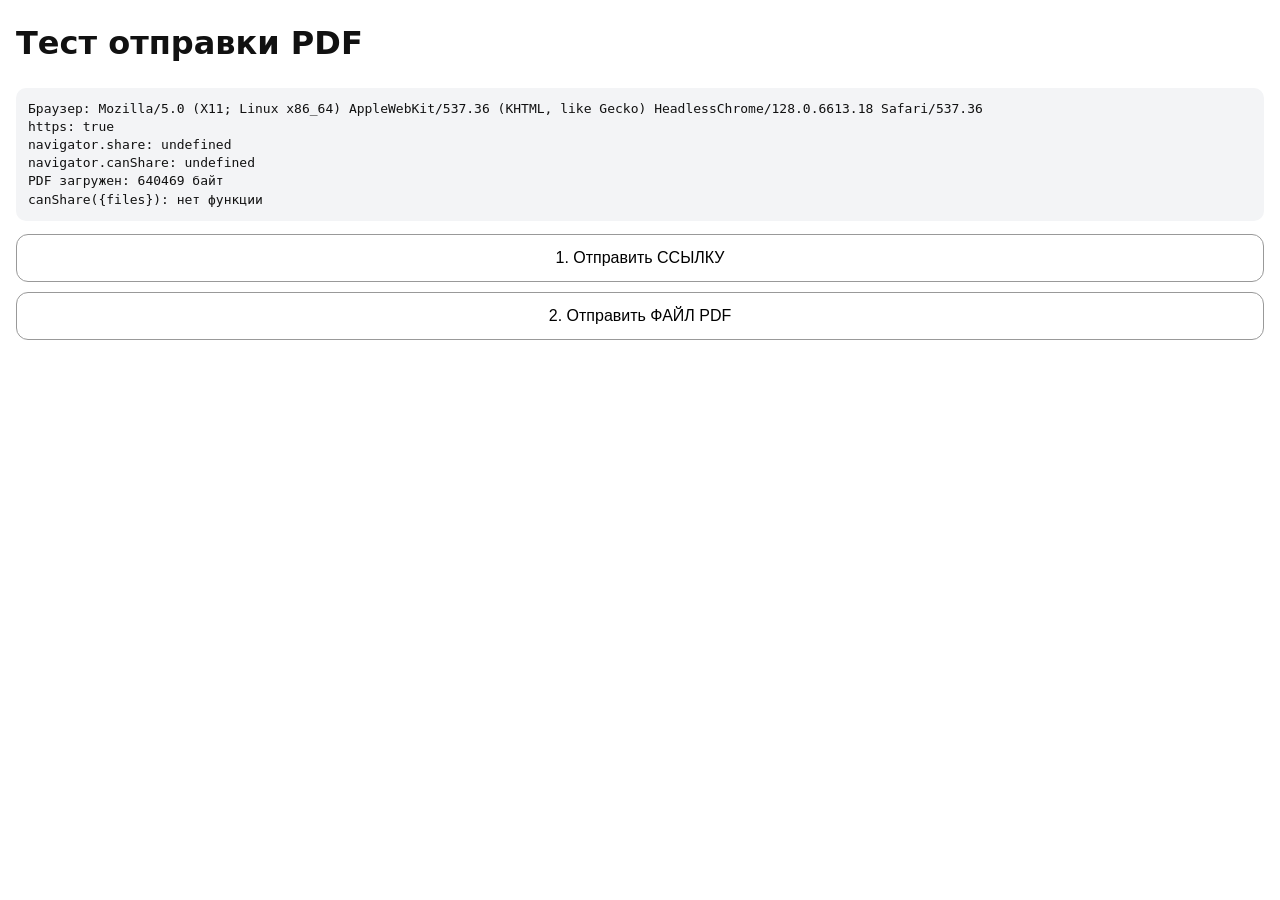
<file: share-test.html>
<!doctype html>
<html lang="ru"><head><meta charset="utf-8"><meta name="viewport" content="width=device-width,initial-scale=1">
<meta name="robots" content="noindex"><title>Тест отправки</title>
<style>body{font:16px/1.4 system-ui,sans-serif;margin:16px;color:#111}button{display:block;width:100%;min-height:48px;margin:10px 0;font-size:16px;border-radius:12px;border:1px solid #999;background:#fff}pre{white-space:pre-wrap;background:#f3f4f6;padding:12px;border-radius:10px;font-size:13px}</style></head>
<body><h1>Тест отправки PDF</h1><pre id="out">Проверяю…</pre>
<button id="b1">1. Отправить ССЫЛКУ</button>
<button id="b2">2. Отправить ФАЙЛ PDF</button>
<script>
var out=document.getElementById('out'),log=[];
function L(t){log.push(t);out.textContent=log.join('\n')}
var PDF='presenters/maximum/maximum.pdf',file=null;
L('Браузер: '+navigator.userAgent);
L('https: '+window.isSecureContext);
L('navigator.share: '+(typeof navigator.share));
L('navigator.canShare: '+(typeof navigator.canShare));
fetch(PDF).then(function(r){if(!r.ok)throw new Error('HTTP '+r.status);return r.blob()}).then(function(b){
  file=new File([b],'test.pdf',{type:'application/pdf'});L('PDF загружен: '+b.size+' байт');
  try{L('canShare({files}): '+(navigator.canShare?navigator.canShare({files:[file]}):'нет функции'))}catch(e){L('canShare ошибка: '+e.name+' '+e.message)}
}).catch(function(e){L('PDF не загрузился: '+e.message)});
document.getElementById('b1').onclick=function(){
  if(!navigator.share){L('Ссылка: share недоступен');return}
  navigator.share({title:'Тест',url:location.href}).then(function(){L('Ссылка: OK')},function(e){L('Ссылка ошибка: '+e.name+' '+e.message)})};
document.getElementById('b2').onclick=function(){
  if(!navigator.share){L('Файл: share недоступен');return}
  if(!file){L('Файл ещё не загружен');return}
  navigator.share({files:[file],title:'Тест'}).then(function(){L('Файл: OK')},function(e){L('Файл ошибка: '+e.name+' '+e.message)})};
</script></body></html>
</file>
